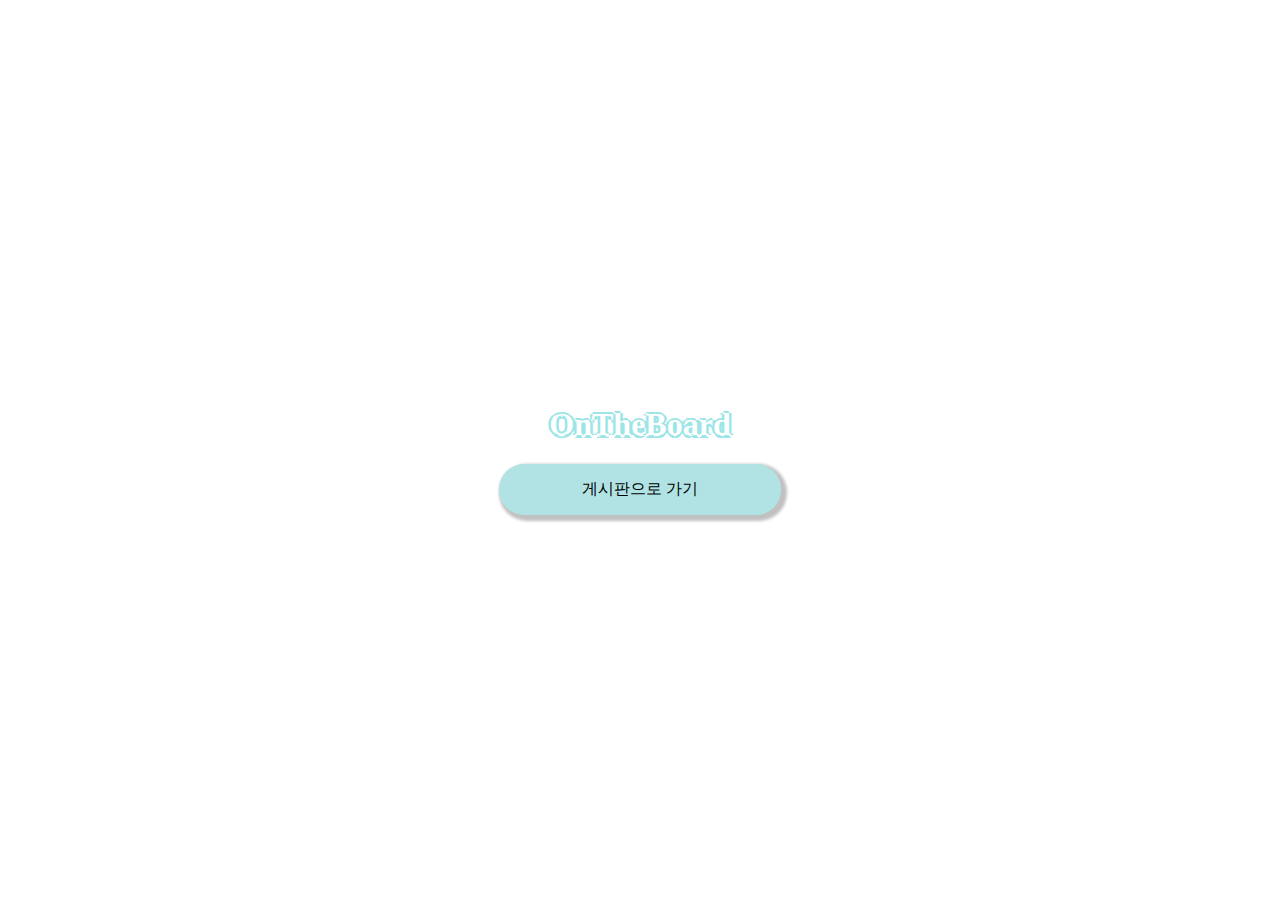
<file: index.html>
<!DOCTYPE html>
<html lang="en">
  <head>
    <meta charset="UTF-8" />
    <meta name="viewport" content="width=device-width, initial-scale=1.0" />
    <link rel="stylesheet" href="/css/style.css" />
    <title>Document</title>
  </head>
  <body class="body-center">
    <div class="center">
      <h1>
        <a class="logo" href="/index.html">OnTheBoard</a>
      </h1>
      <a class="start-btn" href="./board/list.html">게시판으로 가기</a>
    </div>
  </body>
</html>
</file>
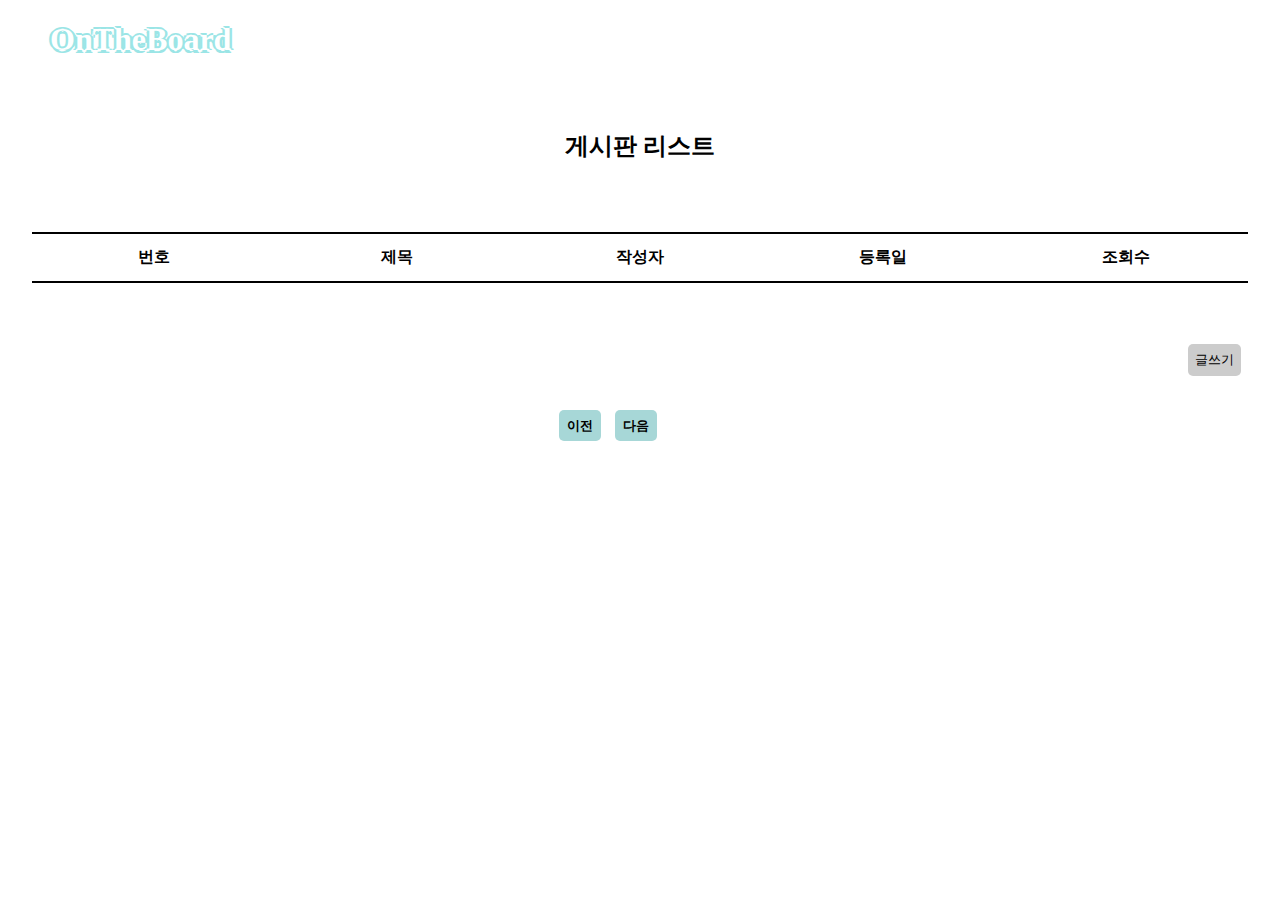
<file: Board/list.html>
<!DOCTYPE html>
<html lang="en">
  <head>
    <meta charset="UTF-8" />
    <meta name="viewport" content="width=device-width, initial-scale=1.0" />
    <link rel="stylesheet" href="/css/style.css" />
    <title>list</title>
  </head>
  <body>
    <h1><a class="logo" href="/index.html">OnTheBoard</a></h1>
    <h2 class="board_title">게시판 리스트</h2>
    <div class="table-area">
      <table>
        <thead>
          <tr>
            <th>번호</th>
            <th>제목</th>
            <th>작성자</th>
            <th>등록일</th>
            <th>조회수</th>
          </tr>
        </thead>
        <tbody class="notice_board"></tbody>
      </table>
      <div class="btn-area">
        <a href="./write.html">글쓰기</a>
      </div>
    </div>

    <!-- 페이지 블럭 -->
    <div class="pagination">
      <button class="before_btn" onclick="before()">이전</button>
      <div class="block">
        <!-- 블럭 추가로 들어오는 위치 -->
      </div>
      <button class="next_btn" onclick="next()">다음</button>
    </div>

    <script src="/js/list.js"></script>
    <!-- <script src="/js/pagination.js"></script> -->
  </body>
</html>
</file>
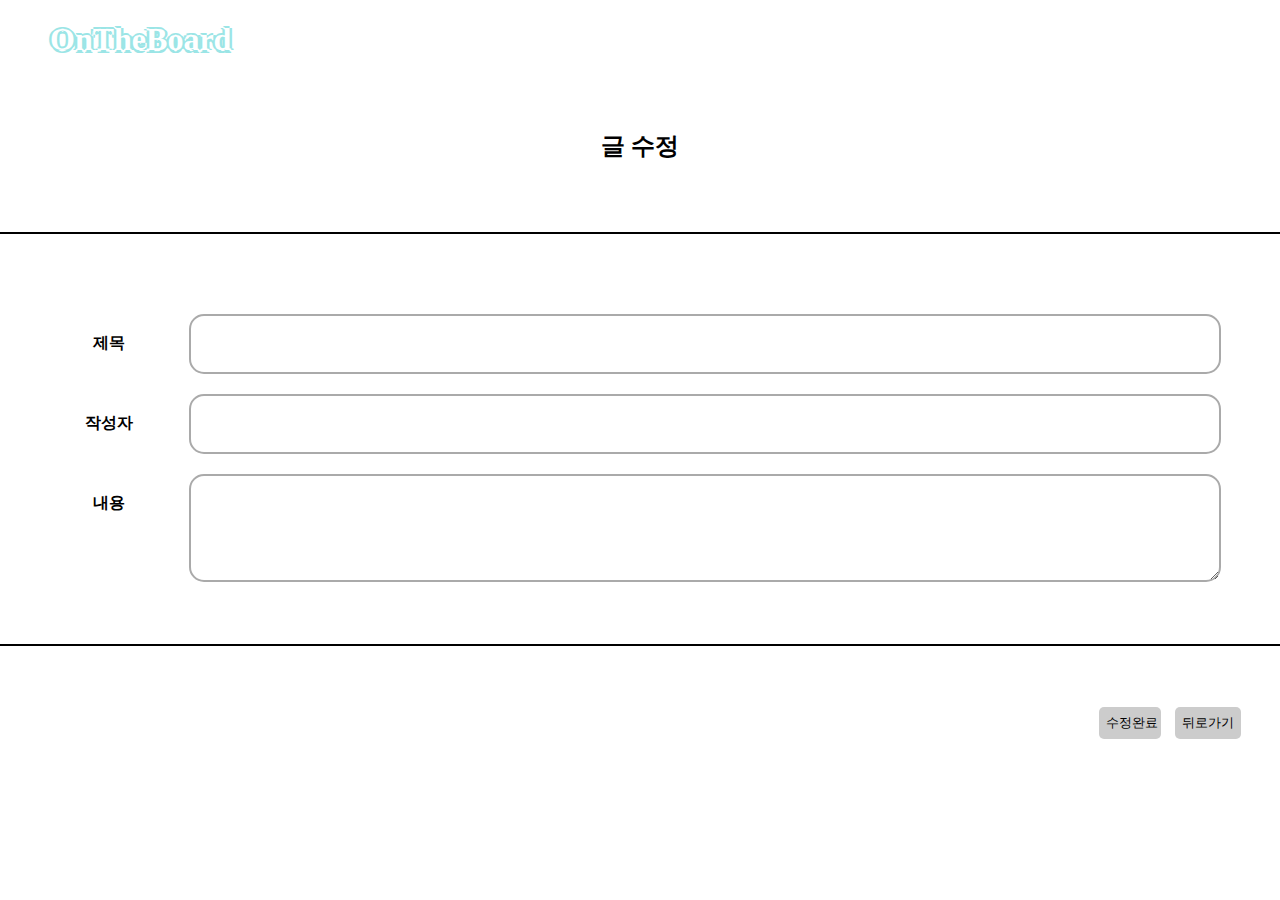
<file: Board/modify.html>
<!DOCTYPE html>
<html lang="en">
  <head>
    <meta charset="UTF-8" />
    <meta name="viewport" content="width=device-width, initial-scale=1.0" />
    <link rel="stylesheet" href="/css/style.css" />
    <title>modify</title>
  </head>
  <body>
    <h1><a class="logo" href="/index.html">OnTheBoard</a></h1>
    <h2 class="board_title">글 수정</h2>

    <div class="form-area">
      <form id="modify-form">
        <div>
          <span>제목</span>
          <input type="text" name="subject" maxlength="40" />
        </div>
        <div>
          <span>작성자</span>
          <input type="text" name="writer" maxlength="40" />
        </div>
        <div>
          <span>내용</span>
          <textarea name="content" maxlength="700"></textarea>
        </div>
        <input class="submit-btn" type="submit" value="수정완료" />
      </form>
      <div class="btn-area">
        <a id="back" style="margin-top: 10px">뒤로가기</a>
      </div>
    </div>
    <script src="/js/modify.js"></script>
  </body>
</html>
</file>
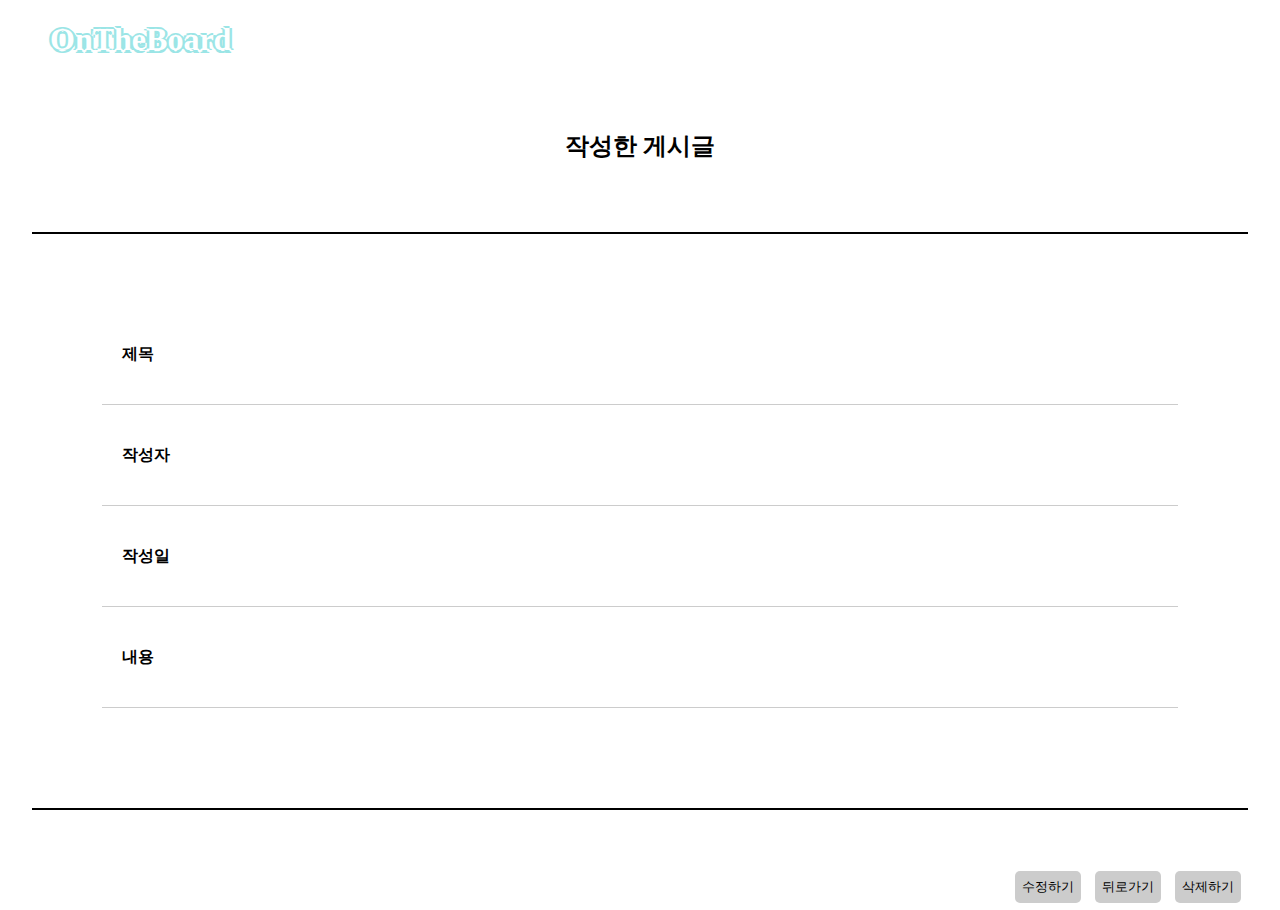
<file: Board/view.html>
<!DOCTYPE html>
<html lang="en">
  <head>
    <meta charset="UTF-8" />
    <meta name="viewport" content="width=device-width, initial-scale=1.0" />
    <link rel="stylesheet" href="/css/style.css" />
    <title>view</title>
  </head>
  <body>
    <h1>
      <a class="logo" href="/index.html">OnTheBoard</a>
    </h1>
    <h2 class="board_title">작성한 게시글</h2>
    <div class="form-area">
      <form id="view-form">
        <div id="subject"><span>제목</span></div>
        <div id="writer"><span>작성자</span></div>
        <div id="date"><span>작성일</span></div>
        <div id="content"><span>내용</span></div>
      </form>
      <div class="btn-area">
        <a id="modify">수정하기</a>

        <a href="./list.html">뒤로가기</a>

        <a id="delete">삭제하기</a>
      </div>
    </div>
    <script src="/js/view.js"></script>
  </body>
</html>
</file>
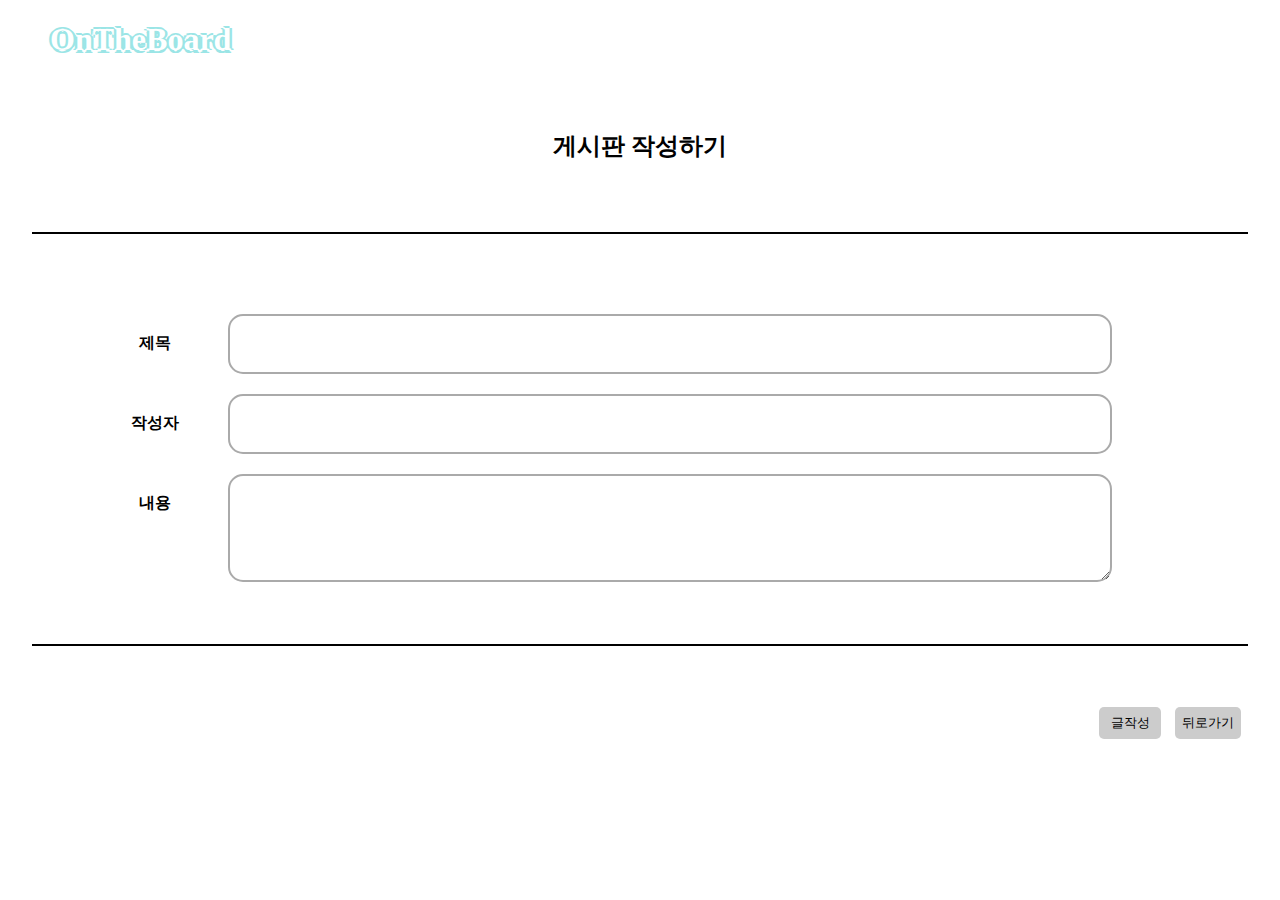
<file: Board/write.html>
<!DOCTYPE html>
<html lang="en">
  <head>
    <meta charset="UTF-8" />
    <meta name="viewport" content="width=device-width, initial-scale=1.0" />
    <link rel="stylesheet" href="/css/style.css" />
    <title>write</title>
  </head>
  <body>
    <h1>
      <a class="logo" href="/index.html">OnTheBoard</a>
    </h1>
    <h2 class="board_title">게시판 작성하기</h2>

    <div class="form-area">
      <form id="write-form">
        <div>
          <span>제목</span>
          <input type="text" name="subject" maxlength="40" />
        </div>
        <div>
          <span>작성자</span>
          <input type="text" name="writer" maxlength="40" />
        </div>
        <div>
          <span>내용</span>
          <textarea type="text" name="content" maxlength="700"></textarea>
        </div>
        <input class="submit-btn" type="submit" value="글작성" />
      </form>
      <div class="btn-area">
        <a href="./list.html">뒤로가기</a>
      </div>
    </div>
    <script src="/js/write.js"></script>
  </body>
</html>
</file>
<file: css/style.css>
body {
  margin: 0;
  padding: 0;
  box-sizing: border-box;
}

/* index.html */

.body-center {
  display: flex;
  justify-content: center;
  align-items: center;
  height: 100vh;
}

.center {
  display: flex;
  flex-direction: column;
  text-align: center;
}

.start-btn {
  padding: 15px;
  background-color: rgb(177, 227, 228);
  border-radius: 25px;
  box-shadow: 3px 3px 3px 3px #c1c1c1;
}

.start-btn:hover {
  background-color: rgb(167, 215, 215);
}

.start-btn:active {
  box-shadow: inset;
  background-color: rgb(167, 215, 215);
  transform: translateY(4px);
}

/* header */
a {
  text-decoration: none;
  color: black;
}

.logo {
  width: 100%;
  padding: 50px;
  color: white;
  text-shadow: -2.5px 0px rgb(155, 229, 230), 0px 2.5px rgb(155, 229, 230),
    2.5px 0px rgb(155, 229, 230), 0px -2.5px rgb(155, 229, 230);
}

.board_title {
  text-align: center;
  padding: 50px 30px;
}

/* table and form */

.table-area,
.form-area {
  position: relative;
  width: 1300px;
  margin: 0 auto;
  padding-bottom: 100px;
  display: flex;
  justify-content: center;
  box-sizing: border-box;
}

table,
form {
  width: 1300px;
  padding: 70px;
  padding-bottom: 100px;
  border-collapse: collapse;
}

table {
  border: none;
  border-top: 2px solid black;
  border-bottom: 2px solid black;
}

td,
th {
  text-align: center;
  padding: 13px;
  min-width: 80px;
  width: 82px;
}

tr {
  border-bottom: 1px solid #c1c1c1;
}

tr:hover a,
tr:hover,
td:hover a,
td > a:hover {
  color: rgb(155, 229, 230);
  cursor: pointer;
  font-weight: 800;
}

th {
  color: #000;
}

form {
  border-top: 2px solid black;
  border-bottom: 2px solid black;
  display: flex;
  flex-direction: column;
}

#write-form > div,
#modify-form > div {
  display: flex;
  justify-content: center;
  width: 1000px;
  height: 60px;
  padding: 10px;
}

#write-form > div > span,
#modify-form > div > span {
  width: 100px;
  display: flex;
  justify-content: center;
  align-items: center;
  font-weight: 700;
  padding-right: 30px;
}

#write-form > div > textarea,
#modify-form > div > textarea {
  height: 100px;
}

#write-form > div > input,
textarea,
#modify-form > div > input,
textarea {
  width: 80vw;
  text-align: center;
  vertical-align: middle;
  border: 2px solid #aaa;
  border-radius: 15px;
}

/* view */

#view-form > div {
  width: auto;
  height: auto;
  padding: 20px;
  border-bottom: 1px solid #ccc;
}

#view-form > div > span {
  padding-right: 30px;
  line-height: 60px;
  align-items: center;
  font-weight: 700;
}

/* button */

.btn-area {
  position: absolute;
  right: 0;
  bottom: 0;
  display: flex;
  justify-content: space-between;
}

.btn-area > a {
  font-size: 13px;
}

.submit-btn,
.btn-area > a,
.pagination > button,
.block > button {
  border: none;
  border-radius: 5px;
  padding: 7px;
  margin: 7px;
  cursor: pointer;
}

.submit-btn,
.btn-area > a,
.block > button {
  background-color: #ccc;
}

.btn-area > a:hover,
.block > button {
  background-color: #bebdbd;
}

.submit-btn:active,
.btn-area > a:active,
.block > button:active {
  box-shadow: inset;
  background-color: #bebdbd;
  transform: translate(1px, 1px);
}

.submit-btn {
  position: absolute;
  right: 80px;
  bottom: 0;
  width: 62px;
  height: 32px;
}

.submit-btn:hover,
.btn-area > a:hover {
  background-color: rgb(167, 215, 215);
  font-weight: 800;
}

/* pagination */

.pagination {
  display: flex;
  justify-content: center;
  padding-top: 20px;
}

.pagination > button {
  background-color: rgb(167, 215, 215);
  width: 42px;
  height: 31px;
  font-weight: 800;
  line-height: 1px;
}

.pagination > button:active {
  transform: translate(1px, 1px);
  box-shadow: inset;
}

@media (max-width: 1300px) {
  .table-area,
  .form-area,
  table,
  #view-form,
  #modify-form > div,
  .pagination {
    width: 95vw;
  }
}

@media (max-width: 400px) {
  .table-area,
  .form-area,
  table,
  #view-form,
  .pagination {
    padding-top: 20px;
    width: 400px;
  }

  #view-form {
    padding-top: 70px;
  }

  .board_title {
    width: 200px;
    margin: 0 auto;
    padding: 50px 70px;
  }

  #modify-form > div {
    width: 380px;
  }
}
</file>
